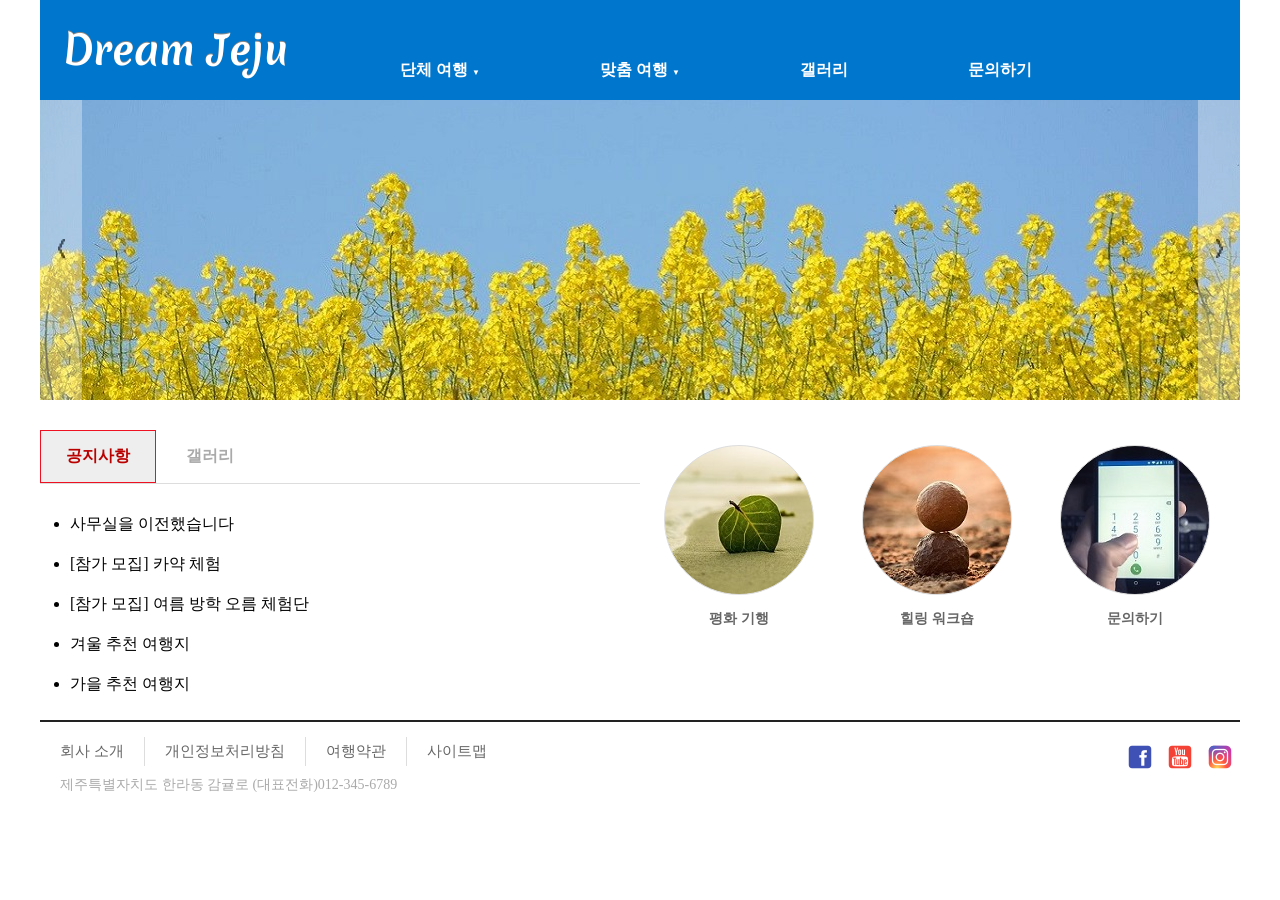
<file: index.html>
<!DOCTYPE html>
<html lang="ko">

<head>
    <meta charset="UTF-8">
    <meta name="viewport" content="width=device-width, initial-scale=1.0">
    <meta http-equiv="X-UA-Compatible" content="ie=edge">
    <link rel="stylesheet" href="css/style.css">
    <title>Dream Jeju</title>
</head>

<body>
    <div id="container">
        <header>
            <div id="logo">
                <a href="mainpage.html">
                    <h1>Dream Jeju</h1>
                </a>
            </div>
            <nav>
                <ul id="topMenu">
                    <li><a href="#">단체 여행 <span>▼</span></a>
                        <ul>
                            <li><a href="#">회사 연수</a></li>
                            <li><a href="#">수학 여행</a></li>
                        </ul>
                    </li>
                    <li><a href="#">맞춤 여행 <span>▼</span></a>
                        <ul>
                            <li><a href="#">4.3 평화 기행</a></li>
                            <li><a href="#">곶자왈 체험</a></li>
                            <li><a href="#">힐링 워크숍</a></li>
                        </ul>
                    </li>
                    <li><a href="#">갤러리</a></li>
                    <li><a href="#">문의하기</a></li>

                </ul>
            </nav>
        </header>

        <div id="slideShow">
            <div id="slides">
                <img src="images/photo-1.jpg" alt="">
                <img src="images/photo-2.jpg" alt="">
                <img src="images/photo-3.jpg" alt="">
                <button id="prev">&lang;</button>
                <button id="next">&rang;</button>
            </div>
        </div>
        <div id="contents">
            <div id="tabMenu">
                <input type="radio" id="tab1" name="tabs" checked>
                <label for="tab1">공지사항</label>
                <input type="radio" id="tab2" name="tabs">
                <label for="tab2">갤러리</label>

                <div id="notice" class="tabContent">
                    <h2>공지사항 내용입니다.</h2>
                    <ul>
                        <li><a href="#">사무실을 이전했습니다</a></li>
                        <li><a href="#">[참가 모집] 카약 체험</a></li>
                        <li><a href="#">[참가 모집] 여름 방학 오름 체험단</a></li>
                        <li><a href="#">겨울 추천 여행지</a></li>
                        <li><a href="#">가을 추천 여행지</a></li>
                    </ul>
                </div>
                <div id="gallery" class="tabContent">
                    <h2>갤러리 내용입니다.</h2>
                    <ul>
                        <li><img src="images/img-1.jpg"></li>
                        <li><img src="images/img-2.jpg"></li>
                        <li><img src="images/img-3.jpg"></li>
                        <li><img src="images/img-1.jpg"></li>
                        <li><img src="images/img-2.jpg"></li>
                        <li><img src="images/img-3.jpg"></li>
                    </ul>
                </div>
            </div>
            <div id="links">
                <ul>
                    <li>
                        <a href="#">
                            <span id="quick1"></span>
                            <p>평화 기행</p>
                        </a>
                    </li>
                    <li>
                        <a href="#">
                            <span id="quick2"></span>
                            <p>힐링 워크숍</p>
                        </a>
                    </li>
                    <li>
                        <a href="#">
                            <span id="quick3"></span>
                            <p>문의하기</p>
                        </a>
                    </li>
                </ul>
            </div>
        </div>

        <footer>
            <div id="bottomMenu">
                <ul>
                    <li><a href="#">회사 소개</a></li>
                    <li><a href="#">개인정보처리방침</a></li>
                    <li><a href="#">여행약관</a></li>
                    <li><a href="#">사이트맵</a></li>
                </ul>

                <div id="sns">
                    <ul>
                        <li><a href="#"><img src="images/sns-1.png"></a></li>
                        <li><a href="#"><img src="images/sns-2.png"></a></li>
                        <li><a href="#"><img src="images/sns-3.png"></a></li>
                    </ul>
                </div>
                <div id="company">
                    <p>제주특별자치도 한라동 감귤로 (대표전화)012-345-6789</p>
                </div>
            </div>
        </footer>

    </div>

    <script src="js/slideshow.js"></script>
</body>

</html>
</file>
<file: css/style.css>
@import url('https://fonts.googleapis.com/css2?family=Merienda&display=swap');

*{
    margin:0;
    padding:0;
    box-sizing:border-box;
}

a{
    color:#000;
    text-decoration: none;
}
a:hover{
    color:#555;
}

ul{
    list-style: none;
}

/* container area */
#container{
    margin:0 auto;
    width:1200px;
}

/* header area */
header{
    width:100%;
    height:100px;
    background: blue;
    background:#07c;
}

/* logo area */
#logo{
    float:left;
    width:250px;
    height:100px;
    line-height:100px;
    text-align: center;
    padding-left:20px;
}

#logo h1{
    font-family: 'Merienda', cursive;
    font-weight:700;
    font-size: 40px;
    color:#fff;
    text-shadow: 0 -1px 0 #888;
}

/* navigation area */
nav{
    float:right;
    width:900px;
    height:100px;
    padding-top: 40px;
}

#topMenu{
    height:60px;
}
#topMenu > li {
    float: left;
    position:relative;
}
#topMenu > li > a{
    display:block;
    color:#fff;
    font-weight:600;
    text-shadow: 0 1px #07c;
    padding: 20px 60px;
}
#topMenu > li > a > span{
    font-size:0.5em;
}
#topMenu > li > a:hover{
    color:#000;
    text-shadow:0 -1px #07c;
}
#topMenu > li > ul{
    display:none;
    position: absolute;
    width:160px;
    background:rgba(255,255,255,0.6);
    left:0;
    margin:0;
}
#topMenu > li > ul > li{
    padding: 10px 10px 10px 30px;
}
#topMenu > li > ul > li > a{
    font-size: 14px;
    padding:10px;
    color:#000;
}
#topMenu > li:hover > ul{
    display:block;
    z-index:10;
}
#topMenu > li > ul > li > a:hover{
    color:#f00;
}


/* slide show area */
#slideShow{
    clear:both;
    width:100%;
    height:300px;
    overflow:hidden;
    position: relative;
}
#slides{
    position: absolute;
}
#slides > img{
    width:100%;
    float:left;
}

#slides > button{
    position:absolute;
    height:100%;
    top:0;
    border:none;
    padding:15px;
    background: rgba(255, 255, 255, 0.658);
    color:#000;
    font-weight:800;
    font-size: 24px;
    opacity: 0.5;
}
#prev{
    left:0;
}
#next{
    right:0;
}
button:hover{
    background:#222;
    color:#fff;
    opacity:0.6;
    cursor: pointer;
}
button:focus{
    outline:0;
}

/* content area */
#contents{
    width:100%;
    height: 300px;
    margin-top: 20px;
}

/* tab menu area */
#tabMenu{
    float:left;
    width:600px;
    height:100%;
    margin-top: 10px;
}

#tabMenu input[type="radio"]{
    display:none;
}
#tabMenu label{
    display:inline-block;
    margin:0 0;
    padding:15px 25px;
    font-weight: 600;
    text-align: center;
    color:#aaa;
    border:1px solid transparent;
}
#tabMenu label:hover{
    color:#222;
    cursor: pointer;
}
#tabMenu input:checked + label{
    color:#b00;
    border:1px solid #e12;
    background:#eee;
}

.tabContent{
    display: none;
    padding:20px 0 0;
    border-top: 1px solid #ddd;

}
.tabContent h2{
    display: none;
}
#notice ul{
    list-style: disc;
    margin-left: 30px;
}
#notice ul li{
    font-size: 16px;
    line-height: 2.5;
}
#gallery ul li{
    display:inline;
}

#tab1:checked ~ #notice,
#tab2:checked ~ #gallery{
    display:block;
}


/* quick link area */
#links{
    float:right;
    width:600px;
    height:100%;
    margin-top: 15px;
}

#links ul{
    padding:0;
    overflow: hidden;
}
#links ul li{
    float:left;
    width: 33%;
    text-align: center;
    margin:10px 0;
}
#links ul li a span{
    display: block;
    margin: 0 auto;
    width:150px;
    height:150px;
    border-radius: 100%;
    border:1px solid #ddd;
    line-height: 150px;
}

#quick1{
    background-image: url('../images/icon-1.jpg');
}
#quick2{
    background-image: url('../images/icon-2.jpg');
}
#quick3{
    background-image: url('../images/icon-3.jpg');
}

#links ul li a p{
    margin-top:15px;
    font-weight: 600;
    color:#666;
}

/* footer area */
footer{
    width:100%;
    height:100px;
    border-top: 2px solid #222;
}

#bottomMenu{
    width:100%;
    height:20px;
    position: relative;
}
#bottomMenu>ul{
    margin-top:15px;
}
#bottomMenu ul li{
    float:left;
    padding:5px 20px;
    border-right:1px solid #ddd;
}
#bottomMenu ul li:last-child{
    border-right: none;
}
#bottomMenu ul li a, #bottomMenu ul li a:visited{
    font-size: 15px;
    color:#666;
}
#sns{
    position: absolute;
    right:0;
}
#sns ul li{
    border:none;
    padding:5px;
}

#company{
    clear:left;
    margin-top: 30px;
    margin-left: 20px;
    padding-top: 10px;
}
p{
    font-size: 14px;
    color:#aaa;
}
</file>
